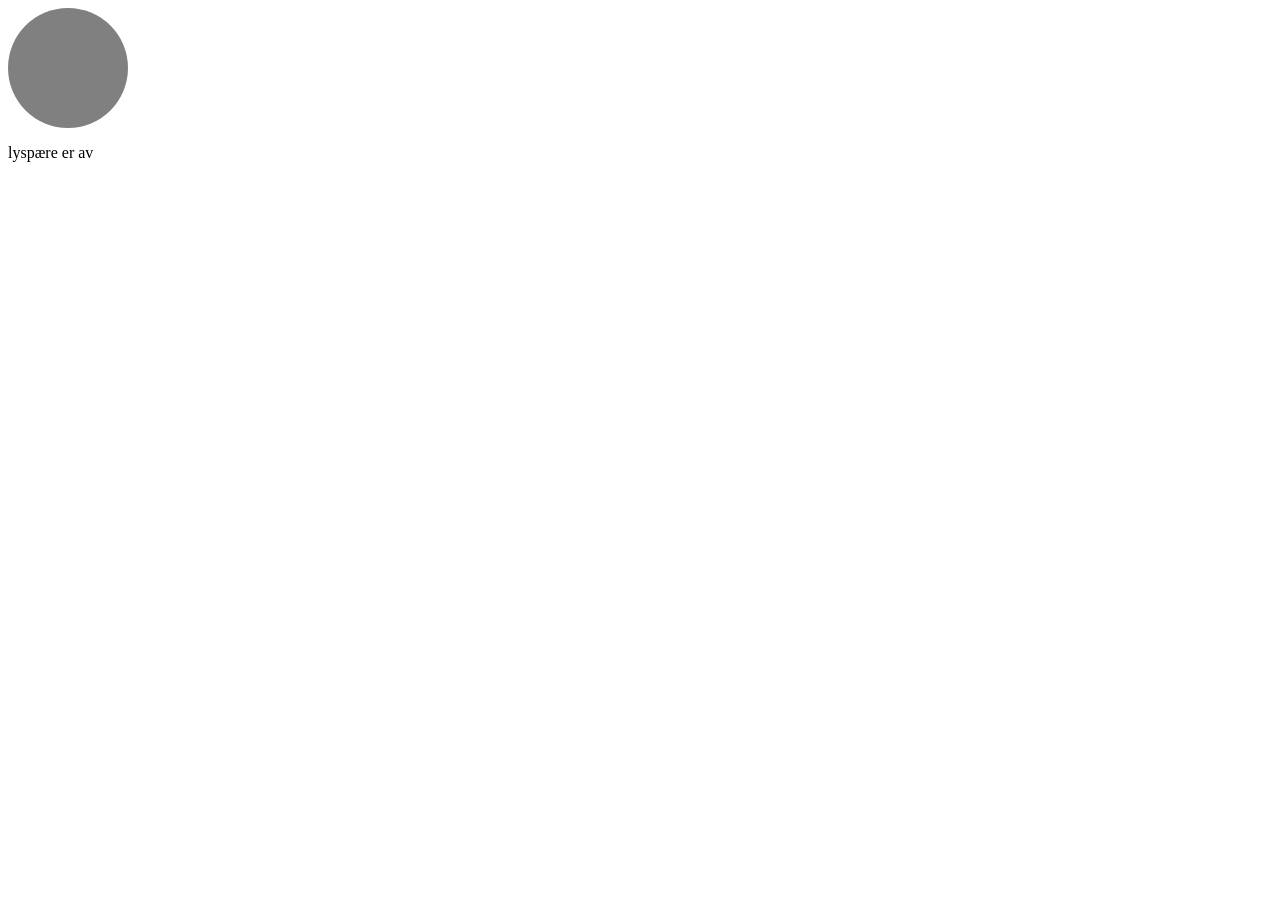
<file: index.html>
<!doctype html>
<html lang="en">
  <head>
    <meta charset="UTF-8" />
    <meta name="viewport" content="width=device-width, initial-scale=1.0" />
    <title>lyspære</title>
    <link rel="stylesheet" href="style.css" />
  </head>
  <body>
    <div id="lyspære" onclick="lyse()"></div>

    <p id="status">lyspære er av</p>

    <script>
      let lys = "grey";

      function lyse() {
        if (lys === "grey") {
          lys = "yellow";
        } else {
          lys = "grey";
        }

        document.getElementById("lyspære").style.backgroundColor = lys;
        tekst();
      }

      function tekst() {
        if (lys === "yellow") {
          document.getElementById("status").innerText = "lyspære er på";
        } else {
          document.getElementById("status").innerText = "lyspære er av";
        }
      }
    </script>
  </body>
</html>
</file>
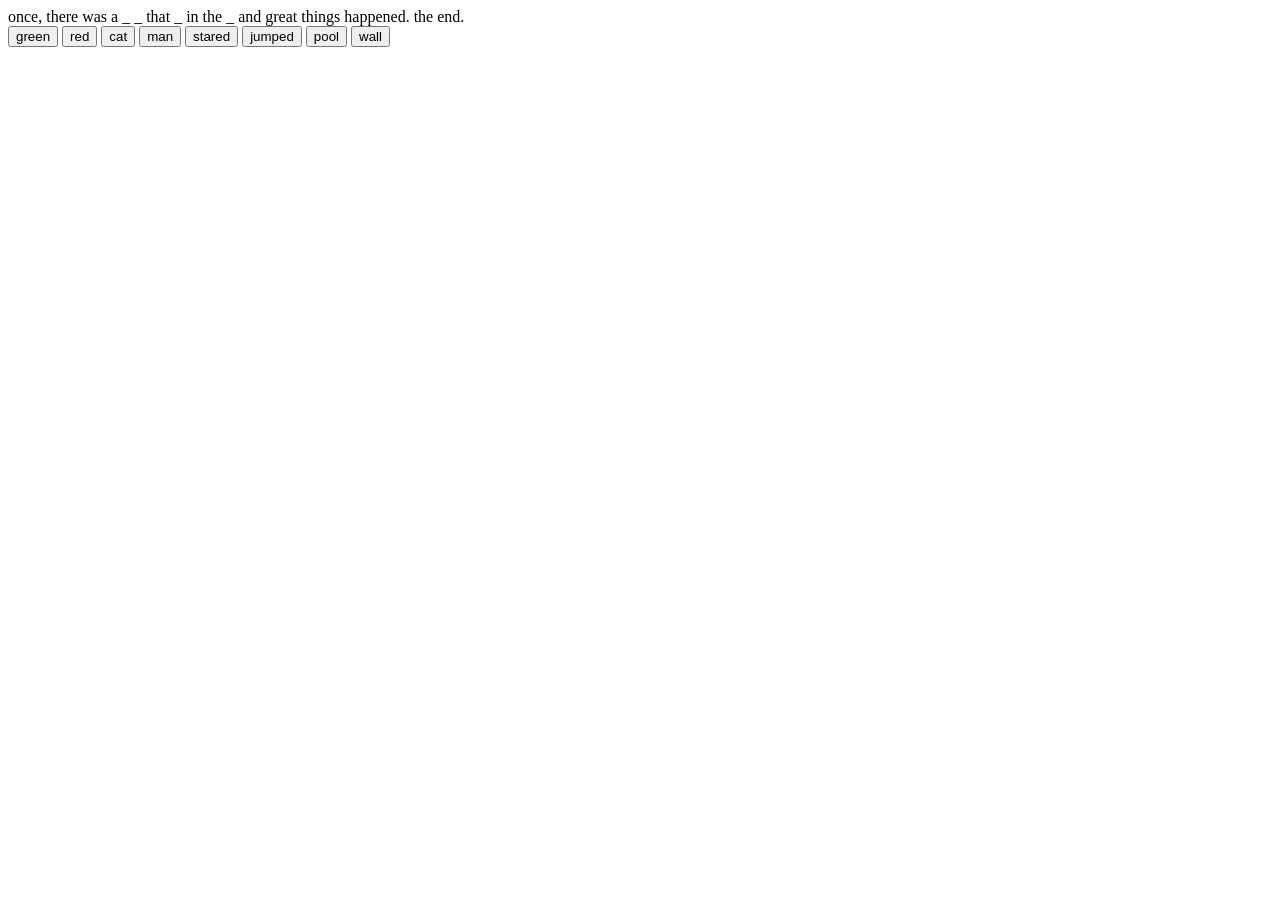
<file: index4.html>
<!doctype html>
<html lang="en">
  <head>
    <meta charset="UTF-8" />
    <meta name="viewport" content="width=device-width, initial-scale=1.0" />
    <title>Adjektivhistorie MVC</title>
  </head>
  <body>
    <div id="mainDiv">
      once, there was a _ _ that _ in the _ and great things happened. the end.
    </div>

    <button onclick="knapp('green')">green</button>
    <button onclick="knapp('red')">red</button>
    <button onclick="knapp('cat')">cat</button>
    <button onclick="knapp('man')">man</button>
    <button onclick="knapp('stared')">stared</button>
    <button onclick="knapp('jumped')">jumped</button>
    <button onclick="knapp('pool')">pool</button>
    <button onclick="knapp('wall')">wall</button>

    <script>
      // model

      let historie =
        "once, there was a ___ ___ that ___ in the ___ and great things happened. the end.";

      //  veiw
      function vishistorie() {
        document.getElementById("mainDiv").innerHTML = historie;
      }

      //controller - styrer endring av modellen
      function knapp(valgtOrd) {
        historie = historie.replace("___", valgtOrd);
        vishistorie();
      }
    </script>
  </body>
</html>
</file>
<file: style.css>
#lyspære{
    width: 120px;
    height: 120px;
    background-color: grey;
    border-radius: 50%;

}
</file>
